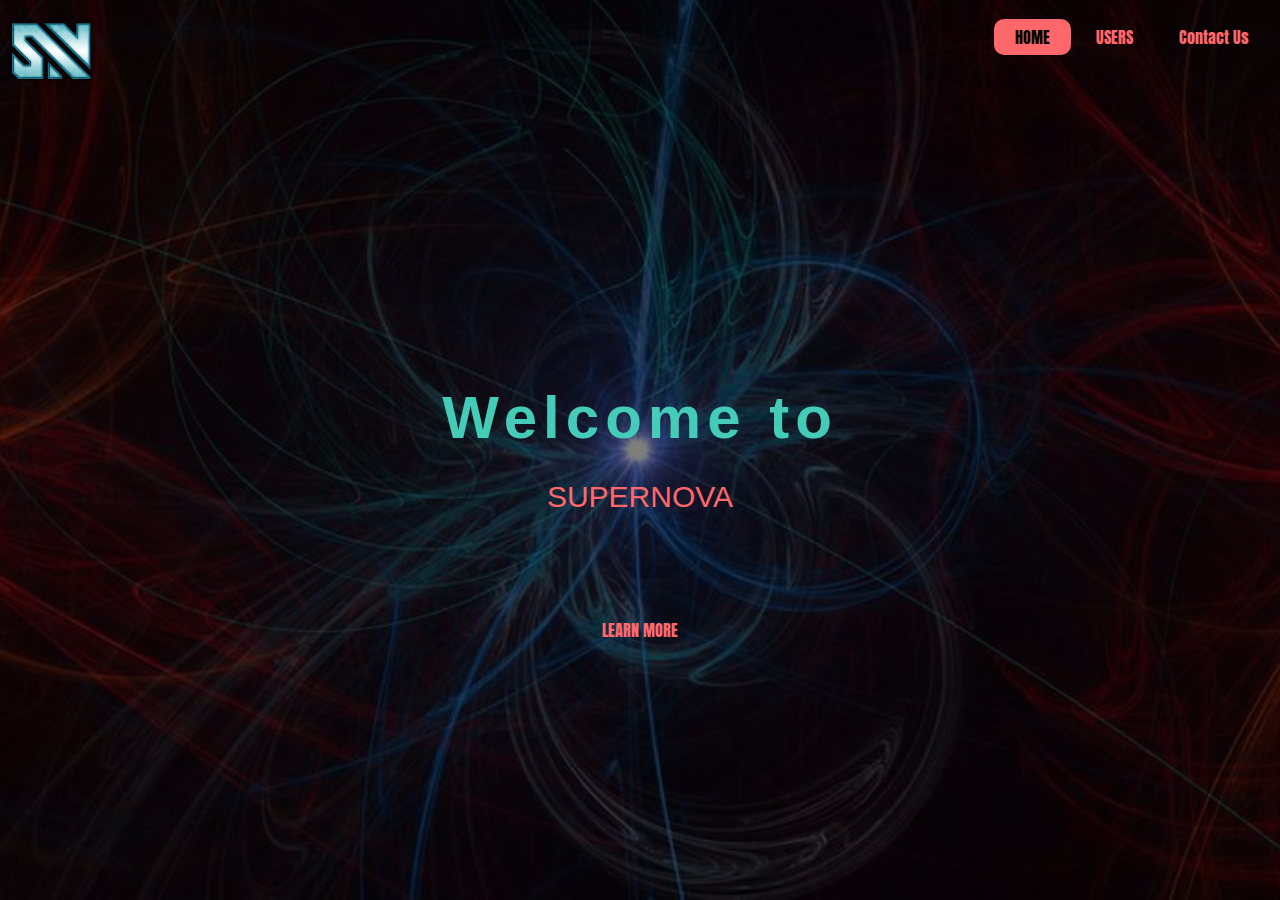
<file: index.html>
<!DOCTYPE html>
<html lang="en">
<head>
    <meta charset="UTF-8">
    <meta name="viewport" content="width=device-width, initial-scale=1.0">
    <title>End of MOdule Task</title>

    <!--bootstrap-->
    <link rel="stylesheet" href="https://stackpath.bootstrapcdn.com/bootstrap/4.4.1/css/bootstrap.min.css" integrity="sha384-Vkoo8x4CGsO3+Hhxv8T/Q5PaXtkKtu6ug5TOeNV6gBiFeWPGFN9MuhOf23Q9Ifjh" crossorigin="anonymous">

    <!--Custom Style Sheet-->
    <link rel="stylesheet" href="./css/style.css">


</head>
<body>
    <header>
        <div class="logo">
            <img src="./assets/logo/supernova_logo.png" alt="logo">
        </div>
        <div class="navigation">
            <ul>
                <li class="active"><a href="#">HOME</a></li>
                <li><a href="users.html">USERS</a></li>
                <li><a href="contact_us.html">Contact Us</a></li>
            </ul>
        </div>
        <div class="title">
            <h2 class="text1">Welcome to</h2>
            <span class="text2">SuperNova</span>
        </div>
        <div class="button">
            <a href="users.html" class="btn">LEARN MORE</a>
        </div>
    </header>
</body>
</html>
</file>
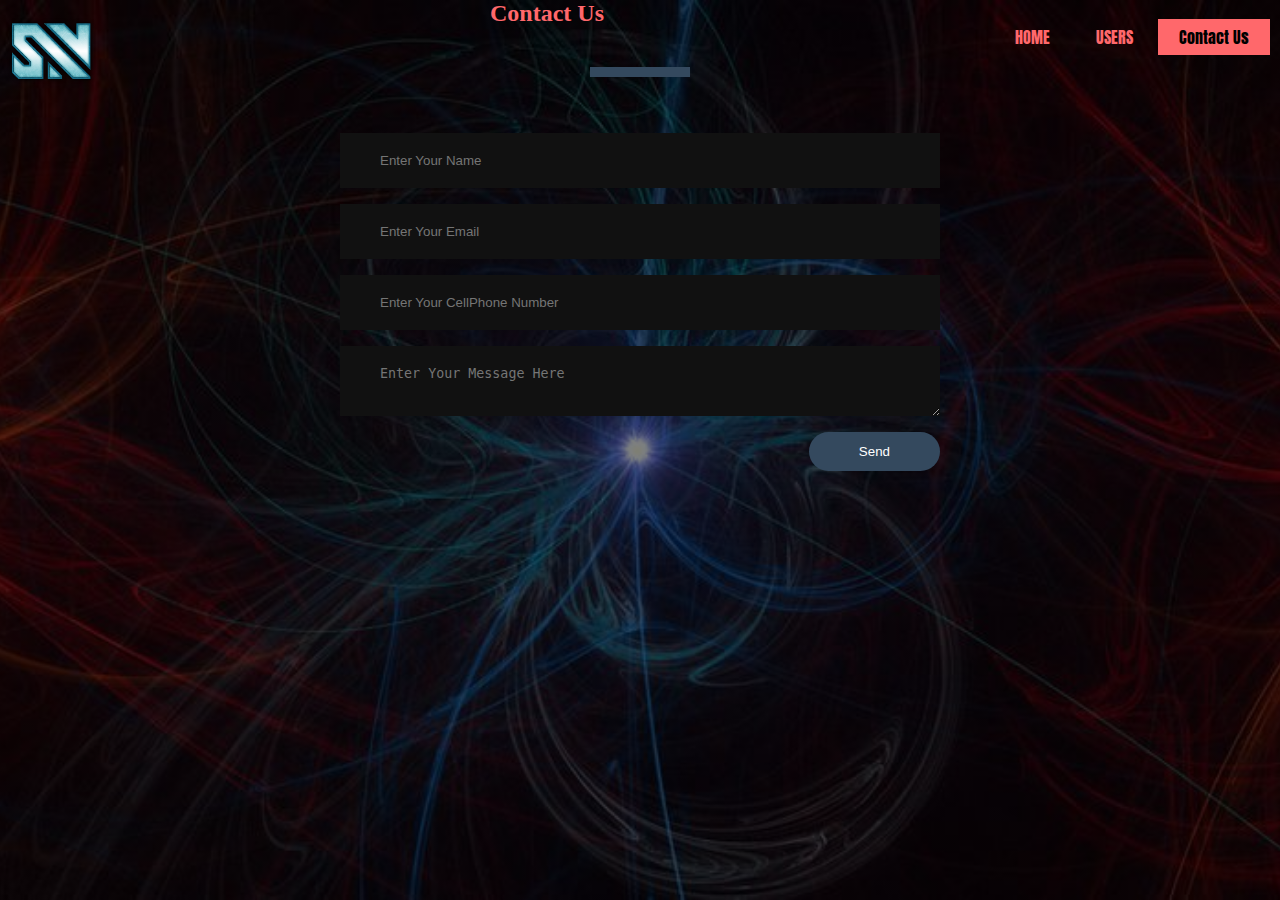
<file: contact_us.html>
<!DOCTYPE html>
<html lang="en">
<head>
    <meta charset="UTF-8">
    <meta name="viewport" content="width=device-width, initial-scale=1.0">
    <title>SuperNova</title>
    <link rel="stylesheet" href="css/contact_us.css">
</head>
<body>
    <!--header-->
    <header> <div class="container">
        
        <div class="logo">
            <img src="./assets/logo/supernova_logo.png" alt="logo">
        </div>
        <ul>
                <li><a href="index.html">HOME</a></li>
                <li><a href="users.html">USERS</a></li>
                <li class="active"><a href="#">Contact Us</a></li>
        </ul>
    </div>
    
    
    <div class="contact-section">

        <h2>Contact Us</h2>
        <div class="border"></div>
        <form class="contact-form" action="contact.html" method="POST">
            <input type="text" class="contact-form-text" placeholder="Enter Your Name">
            <input type="email" class="contact-form-text" placeholder="Enter Your Email">
            <input type="text" class="contact-form-text" placeholder="Enter Your CellPhone Number">
            <textarea class="contact-form-text" placeholder="Enter Your Message Here"></textarea>
            <input type="Submit" class="contact-form-btn" value="Send">
        </form>

     </div>
    </header>
</body>
</html>
</file>
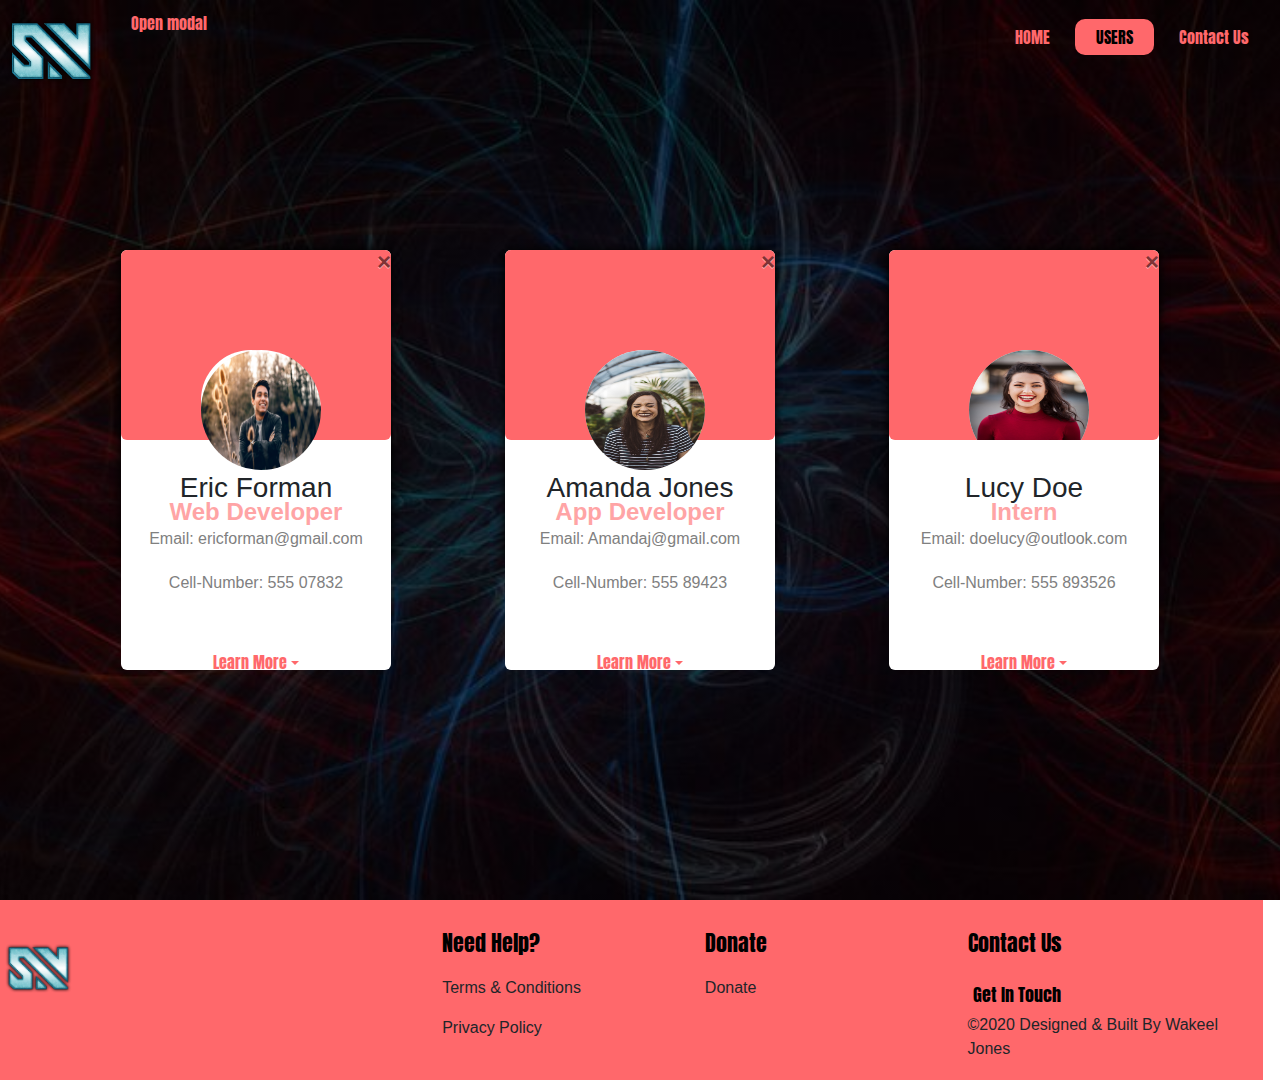
<file: users.html>
<!DOCTYPE html>
<html lang="en">
<head>
  <meta charset="UTF-8">
  <meta name="viewport" content="width=device-width">
  <meta name="viewport" content="width=device-width, initial-scale=1.0">
  <title>SUPERNOVA|USERS</title>
  <!--bootstrap-->
  <link rel="stylesheet" href="https://stackpath.bootstrapcdn.com/bootstrap/4.4.1/css/bootstrap.min.css" integrity="sha384-Vkoo8x4CGsO3+Hhxv8T/Q5PaXtkKtu6ug5TOeNV6gBiFeWPGFN9MuhOf23Q9Ifjh" crossorigin="anonymous">

  <!--java-->
  <script src="https://code.jquery.com/jquery-3.4.1.slim.min.js" integrity="sha384-J6qa4849blE2+poT4WnyKhv5vZF5SrPo0iEjwBvKU7imGFAV0wwj1yYfoRSJoZ+n" crossorigin="anonymous"></script>
  <script src="https://cdn.jsdelivr.net/npm/popper.js@1.16.0/dist/umd/popper.min.js" integrity="sha384-Q6E9RHvbIyZFJoft+2mJbHaEWldlvI9IOYy5n3zV9zzTtmI3UksdQRVvoxMfooAo" crossorigin="anonymous"></script>
  <script src="https://stackpath.bootstrapcdn.com/bootstrap/4.4.1/js/bootstrap.min.js" integrity="sha384-wfSDF2E50Y2D1uUdj0O3uMBJnjuUD4Ih7YwaYd1iqfktj0Uod8GCExl3Og8ifwB6" crossorigin="anonymous"></script>

  <!--custom styling sheet-->
  <link rel="stylesheet" href="./css/users.css">

</head>
<body>
  <header>
      <div class="logo">
          <img src="./assets/logo/supernova_logo.png" alt="logo">
      </div>
      
      <div class="navigation">
          <ul>
              <li><a href="index.html">HOME</a></li>
              <li class="active"><a href="#">USERS</a></li>
              <li><a href="contact_us.html">Contact Us</a></li>
          </ul>
      </div>

      <!-- Button to Open the Modal -->
      <button type="button" class="btn btn-transparent" data-toggle="modal" data-target="#myModal">
        Open modal
      </button>
      
      <!-- The Modal -->
      <div class="modal" id="myModal">
        <div class="modal-dialog">
          <div class="modal-content">
      
            <!-- Modal Header -->
            <div class="modal-header">
              <h4 class="modal-title text-center">Welcome</h4>
              <button type="button" class="close" data-dismiss="modal">&times;</button>
            </div>
      
            <!-- Modal body -->
            <div class="modal-body">
             <h1>Register</h1>
                    <p>Please fill in this form to create an account.</p>
                    <hr>
                
                    <label for="name"><b>Name</b><label>
                        <input type="text" placeholder="Enter Name" name="name" required>
                
                        <label for="email"><b>Email</b></label>
                        <input type="text" placeholder="Enter Email" name="email" required>
                
                        <label for="psw"><b>Password</b></label>
                        <input type="password" placeholder="Enter Password" name="psw" required>
                
                        <label for="psw-repeat"><b>Repeat Password</b></label>
                        <input type="password" placeholder="Repeat Password" name="psw-repeat" required>
                        <hr>
                        <p>By creating an account you agree to our <a href="#">Terms & Privacy</a>.</p>
                
                        <button type="submit" class="registerbtn">Register</button>
                  </div>
                
                  <div class="container signin">
                    <p>Already have an account? <a href="#">Sign in</a>.</p>
                  </div>
                </form>
              </form>
            </div>
      
            <!-- Modal footer -->
            <div class="modal-footer">
              <button type="button" class="btn btn-danger" data-dismiss="modal">Close</button>
            </div>
      
          </div>
        </div>
      </div>
      <!--profile cards-->
      <div class="card-container1">
        <div class="upper-container1">
          <button type="button" class="close" data-dismiss="delete">&times;</button>
          <div class="image-container1">
            <img src="./assets/background/warren-wong-VVEwJJRRHgk-unsplash.jpg" alt="Avatar">
          </div>
        </div>
        <div class="lower-container1">
          <div>
            <h3>Eric Forman</h3>
            <h4>Web Developer</h4>
          </div>
          <div>
            <p>Email: ericforman@gmail.com</p>
            <p>Cell-Number: 555 07832</p>
          </div>
          <div class="container">
            <div class="row">
              <div class="col-12">
                <div class="btn-group">
                  <button class="btn border-black dropdown-toggle my-md-4 my-2 text-center" data-toggle="dropdown"
                    aria-haspopup="true" aria-expanded="false">Learn More</button>
                  <div class="dropdown-menu">
                    <p>Address: 21 Erica, Belhar</p>
                    <p>Next of Kin: Sarah Forman</p>
                    <p>Relationship: Wife</p>
                    <p>Email: Sarahf@gmail.com</p>
      
      
                  </div>
                </div>
              </div>
            </div>
          </div>
      
        </div>
      </div>
      
      <div class="card-container2">
        <div class="front-card">
          <div class="upper-container2">
            <button type="button" class="close" data-dismiss="delete">&times;</button>
            <div class="image-container2">
              <img src="./assets/background/brooke-cagle-HRZUzoX1e6w-unsplash.jpg" alt="Avatar">
            </div>
      
          </div>
          <div class="lower-container2">
            <div>
              <h3>Amanda Jones</h3>
              <h4>App Developer</h4>
            </div>
            <div>
              <p>Email: Amandaj@gmail.com</p>
              <p>Cell-Number: 555 89423</p>
              <div class="container">
                <div class="row">
                  <div class="col-12">
                    <div class="btn-group">
                      <button class="btn border-black dropdown-toggle my-md-4 my-2" data-toggle="dropdown"
                        aria-haspopup="true" aria-expanded="false">Learn More</button>
                      <div class="dropdown-menu">
                        <p>Address: 11 Bristol street</p>
                        <p>Next of Kin: Zac Jones</p>
                        <p>Relationship: Husband</p>
                        <p>Email: Zacjones@outlook.com</p>
      
      
                      </div>
                    </div>
                  </div>
                </div>
              </div>
            </div>
          </div>
      
        </div>
      </div>
      
      <div class="card-container3">
        <div class="upper-container3">
          <button type="button" class="close" data-dismiss="delete">&times;</button>
          <div class="image-container3">
            <img src="./assets/background/michael-dam-mEZ3PoFGs_k-unsplash.jpg" alt="Avatar">
          </div>
      
        </div>
        <div class="lower-container3">
          <div>
            <h3>Lucy Doe</h3>
            <h4>Intern</h4>
          </div>
          <p>Email: doelucy@outlook.com</p>
          <p>Cell-Number: 555 893526</p>
          <div class="container">
            <div class="row">
              <div class=" col-12">
                <div class="btn-group">
                  <button class="btn border-black dropdown-toggle my-md-4 my-2 text-center" data-toggle="dropdown"
                    aria-haspopup="true" aria-expanded="false">Learn More</button>
                  <div class="dropdown-menu">
                    <p>Address: 11 Island Street</p>
                    <p>Next of Kin: Josh Doe</p>
                    <p>Relationship: Husband</p>
                    <p>Email: Joshd@gmail.com</p>
      
      
                  </div>
                </div>
              </div>
            </div>
          </div>
        </div>
    </header>



  <!--footer-->
  <div class="footer-section">
    <div class="inner-footer">
      <div class="logo-container">
        <img src="./assets/logo/supernova_logo.png" alt="logo">
      </div>

      <div class="footer-third">
        <h1>Need Help?</h1>
        <p>Terms &amp; Conditions</p>
        <p>Privacy Policy</p>
      </div>
      <div class="footer-third">
        <h1>Donate</h1>
        <p>Donate</p>
        
      </div>
      <div class="footer-third">
        <h1>Contact Us</h1>
        <a href="contact_us.html">Get In Touch</a>

        <span>©2020 Designed &amp; Built By Wakeel Jones</span>
      </div>
      

    </div>
  </div>
</body>
</html>
</file>
<file: css/style.css>
/* import fonts from google fonts*/
@import url('https://fonts.googleapis.com/css?family=Anton|Cormorant+Garamond|Gugi|Pacifico|Viaoda+Libre&display=swap');


:root{
    --light-gray:#197aa0a1;
    --primary-color:#45ccb8;
    --border:#2b303218;
    --text-color:#ff686b;
    --gugi:"gugi",cursive;
    --anton:"Anton",sans-serif;
    --pacifico:"Pacifico",cursive;
}

*{
    margin: 0;
    padding: 0;
    list-style: none;
    text-decoration: none;
}

header{
    background-image:linear-gradient(rgba(0, 0, 0, 0.5),rgba(0, 0, 0, 0.5)), url(./background.jpg);
    height: 100vh;
    background-size: cover;
    background-position: center;
}

.logo img{
    float: left;
    width: 100px;
    height: auto;
}

ul{
    list-style: none;
    float: right;
    margin-top: 25px;
    font-family: var(--anton);
    margin-right: 10px;
}

ul li{
    display: inline-block;
}

ul li a{
    text-decoration: none;
    color: var(--text-color);
    padding: 5px 20px;
    border: 1px solid transparent;
    transition: 0.6s ease;
    border-radius: 10px;
}

ul li a:hover{
    background-color: var(--text-color);
    color: black;
}

ul li.active a{
    background-color: var(--text-color);
    color: black;
}

main{
    max-width: 1200px;
    margin: auto;
}

.title{
    text-align: center;
    position: absolute;
    top: 50%;
    left: 50%;
    transform: translate(-50%,-50%);
}

.title span{
    text-transform: uppercase;
    display: block;
}

.text1{
    color: var(--primary-color);
    font-size: 60px;
    font-weight: 700;
    letter-spacing: 6px;
    margin-bottom: 20px;
    position: relative;
    animation: text 3s 1;
}

.text2{
    font-size: 30px;
    color: var(--text-color);
}

.button{
    position: absolute;
    top: 70%;
    left: 50%;
    transform: translate(-50%,-50%);
}

.btn{
    border: 1px solid transparent;
    padding: 10px 30px;
    color: var(--text-color);
    font-family: var(--anton);
    text-decoration: none;
    transition: 0.6s ease;
    border-radius: 10px;
}

.btn:hover{
    background-color: var(--text-color);
    color: black;
}

@keyframes text{
    0%{
        color: black;
        margin-bottom: -40px;
    }
    30%{
        letter-spacing: 25px;
        margin-bottom: -40px;
    }
    85%{
        letter-spacing: 6px;
        margin-bottom: -40px;
    }
}

@media (max-width:900px) {
  .logo {
    width: 100%;
    text-align: center;
    padding: 4% 4%;
}
</file>
<file: css/contact_us.css>
/* import fonts from google fonts*/
@import url('https://fonts.googleapis.com/css?family=Anton|Cormorant+Garamond|Gugi|Pacifico|Viaoda+Libre&display=swap');


:root{
    --light-gray:#197aa0a1;
    --primary-color:#45ccb8;
    --border:#2b303218;
    --text-color:#ff686b;
    --gugi:"gugi",cursive;
    --anton:"Anton",sans-serif;
    --pacifico:"Pacifico",cursive;
}

*{
    margin: 0;
    padding: 0;
    list-style: none;
    text-decoration: none;
}

header{
    background-image:linear-gradient(rgba(0, 0, 0, 0.5),rgba(0, 0, 0, 0.5)), url(./background.jpg);
    height: 100vh;
    background-size: cover;
    background-position: center;
}

ul{
    list-style: none;
    float: right;
    margin-top: 25px;
    font-family: var(--anton);
    margin-right: 10px;
}

ul li{
    display: inline-block;
}

ul li a{
    text-decoration: none;
    color: var(--text-color);
    padding: 5px 20px;
    border: 1px solid transparent;
    transition: 0.6s ease;
}

ul li a:hover{
    background-color: var(--text-color);
    color: black;
}

ul li.active a{
    background-color: var(--text-color);
    color: black;
}

.site-title{
    float: left;
    height: auto;
    font-size: 34px;
    margin-top: 25px;
    margin-left: 40px;
    color: var(--text-color);
    font-family: var(--anton);
}

.logo img{
    float: left;
    width: 100px;
    height: auto;
}

.contact-section h2{
    text-align: center;
    color: var(--text-color);
   
}

.border{
    width: 100px;
    height: 10px;
    background: #34495e;
    margin: 40px auto;
}
.contact-form{
    max-width: 600px;
    margin: auto;
    padding: 0 10px;
    overflow: hidden;
}
.contact-form-text{
    display: block;
    width: 100%;
    box-sizing: border-box;
    margin: 16px 0;
    border: 0;
    background: #111;
    padding: 20px 40px;
    outline: none;
    color: white;
    transition: 0.5s ease;
}

.contact-form-text:focus{
    box-shadow: 0 0 10px 4px var(--text-color);
}

textarea .contact-form-text{
    resize: none;
    height: 120px;
    font-family: var(--anton);
}

.contact-form-btn{
    float: right;
    border: 0;
    background: #34495e;
    color: white;
    padding: 12px 50px;
    border-radius: 20px;
    cursor: pointer;
    transition: 0.5s ease;
}

.contact-form-btn:hover{
    background: var(--text-color);
}

@media (max-width:900px) {
  .logo {
    width: 100%;
    text-align: center;
    padding: 4% 4%;
}
</file>
<file: css/users.css>
/* import fonts from google fonts*/
@import url('https://fonts.googleapis.com/css?family=Anton|Cormorant+Garamond|Gugi|Pacifico|Viaoda+Libre&display=swap');


:root{
    --light-gray:#197aa0a1;
    --primary-color:#45ccb8;
    --border:#2b303218;
    --text-color:#ff686b;
    --gugi:"gugi",cursive;
    --anton:"Anton",sans-serif;
    --pacifico:"Pacifico",cursive;
}

*{
    margin: 0;
    padding: 0;
    text-decoration: none;
    list-style: none;
}

header{
    background-image:linear-gradient(rgba(0, 0, 0, 0.5),rgba(0, 0, 0, 0.5)), url(./background.jpg);
    height: 100vh;
    background-size: cover;
    background-position: center;
}

.logo img{
    float: left;
    width: 100px;
    height: auto;
}

ul{
    list-style: none;
    float: right;
    margin-top: 25px;
    font-family: var(--anton);
    margin-right: 10px;
}

ul li{
    display: inline-block;
}

ul li a{
    text-decoration: none;
    color: var(--text-color);
    padding: 5px 20px;
    border: 1px solid transparent;
    transition: 0.6s ease;
    border-radius: 10px;
}

ul li a:hover{
    background-color: var(--text-color);
    color: black;
}

ul li.active a{
    background-color: var(--text-color);
    color: black;
}

main{
    max-width: 1200px;
    margin: auto;
}


.button{
    position: absolute;
    top: 70%;
    left: 50%;
    transform: translate(-50%,-50%);
}

.btn{
    border: 1px solid transparent;
    padding: 10px 30px;
    color: var(--text-color);
    font-family: var(--anton);
    text-decoration: none;
    transition: 0.6s ease;
    border-radius: 10px;
}

.btn:hover{
    background-color: var(--text-color);
    color: black;
}



@keyframes text{
    0%{
        color: black;
        margin-bottom: -40px;
    }
    30%{
        letter-spacing: 25px;
        margin-bottom: -40px;
    }
    85%{
        letter-spacing: 6px;
        margin-bottom: -40px;
     }
} 

.card-container1{
    width: 270px;
    height: 310px;
    background: #fff;
    border-radius: 6px;
    position: absolute;
    top: 45%;
    left: 20%;
    transform: translate(-50%,-50%);
    box-shadow: 0px 1px 10px 1px #000;
}

.upper-container1{
    height: 190px;
    background: var(--text-color);
    border-radius: 6px;
    
}

.image-container1{
    background: white;
    width: 100px;
    height: 100px;
    border-radius: 50%;
    transform: translate(80px,100px);
}

.image-container1 img{
    width: 120px;
    height: 120px;
    border-radius: 50%;
}

.lower-container1{
    height: 230px;
    background: white;
    padding: 20px;
    padding-top: 40px;
    text-align: center;
    border-radius: 6px;
}

.lower-container1 h3, h4{
    box-sizing: border-box;
    line-height: .6;
    font-weight: lighter;
}

.lower-container1 h4{
    color: var(--text-color);
    opacity: .6;
    font-weight: bold;
}

.lower-container1 p{
    font-size: 16px;
    color: gray;
    margin-bottom: 20px;
}



.card-container2{
    width: 270px;
    height: 310px;
    background: white;
    border-radius: 6px;
    position: absolute;
    top: 45%;
    left: 50%;
    transform: translate(-50%,-50%);
    box-shadow: 0px 1px 10px 1px #000;
    
}

.upper-container2{
    height: 190px;
    background: var(--text-color);
    border-radius: 6px;
}

.image-container2{
    background: white;
    width: 120px;
    height: 120px;
    border-radius: 50%;
    transform: translate(80px, 100px);
}

.image-container2 img{
    width: 120px;
    height: 120px;
    border-radius: 50%;
}

.lower-container2{
    height: 230px;
    background: white;
    padding: 20px;
    padding-top: 40px;
    text-align: center;
    border-radius: 6px;
}

.lower-container2 h3, h4{
    box-sizing: border-box;
    line-height: .6;
    font-weight: lighter;
}

.lower-container2 h4{
    color: var(--text-color);
    opacity: .6;
    font-weight: bold;
}

.lower-container2 p{
    font-size: 16px;
    color: gray;
    margin-bottom: 20px;
}

.card-container3{
    width: 270px;
    height: 310px;
    background: white;
    border-radius: 6px;
    position: absolute;
    top: 45%;
    left: 80%;
    transform: translate(-50%,-50%);
    box-shadow: 0px 1px 10px 1px #000;
    
}

.upper-container3{
    height: 190px;
    background: var(--text-color);
    border-radius: 6px;
}


.image-container3{
    background: white;
    width: 120px;
    height: 120px;
    border-radius: 50%;
    transform: translate(80px, 100px);
}

.image-container3 img{
    width: 120px;
    height: 120px;
    border-radius: 50%;
}

.lower-container3{
    height: 230px;
    background: white;
    border-radius: 6px;
    padding: 20px;
    padding-top: 40px;
    text-align: center;
    position: relative;
    
}

.lower-container3 h3, h4{
    box-sizing: border-box;
    line-height: .6;
    font-weight: lighter;
}

.lower-container3 h4{
    color: var(--text-color);
    opacity: .6;
    font-weight: bold;
}

.lower-container3 p{
    font-size: 16px;
    color: gray;
    margin-bottom: 20px;
}

.footer-section{
    width: 98.7vw;
    display: block;
    overflow: hidden;
    padding: 30px 0;
    box-sizing: border-box;
    background-color: var(--text-color);
    height: 190px;
}



.footer-section{
    width: 98.7vw;
    display: block;
    overflow: hidden;
    padding: 30px 0;
    box-sizing: border-box;
    background-color: var(--text-color);
    height: 180px;
}

.inner-footer .logo-container{
    width: 35%;
    float: left;
    height: 100%;
    display: block;
}

.inner-footer .logo-container img{
    width: 75px;
    float: left;
    height: auto;
}

.inner-footer .footer-third{
    width: 20%;
    margin-right: 10px;
    float: left;
    height: 100%;
}

.inner-footer .footer-third:last-child{
    margin-right: 0;
}

.inner-footer .footer-third h1{
    font-family: var(--anton);
    font-size: 22px;
    color: black;
    display: block;
    width: 100%;
    margin-bottom: 20px;
}

.inner-footer .footer-third a{
    font-family: var(--anton);
    font-size: 18px;
    color: black;
    font-weight: 200;
    display: block;
    width: 100%;
    padding: 5px;
}

@media (max-width:900px) {
  .logo {
    width: 100%;
    text-align: center;
    padding: 4% 4%;
}
</file>
